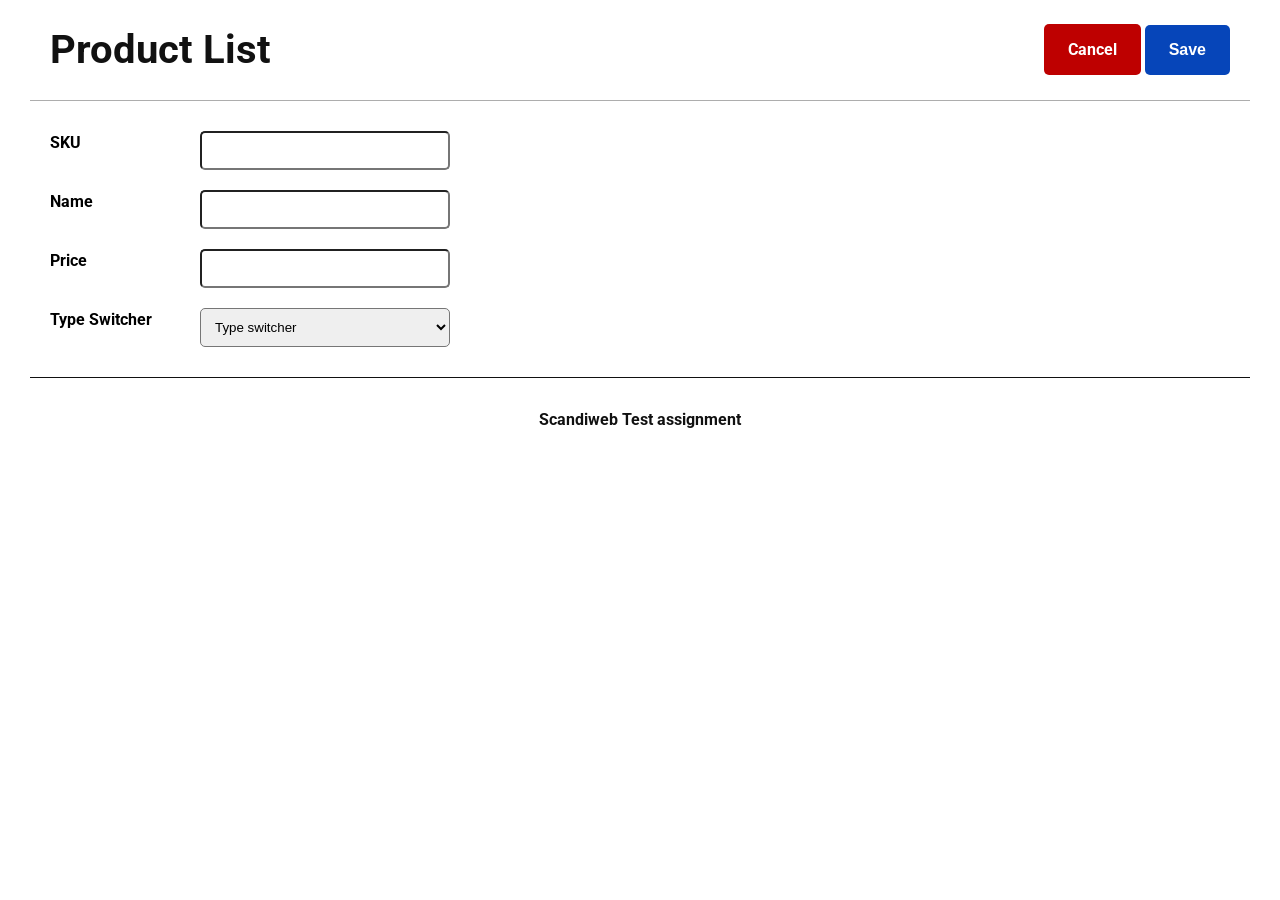
<file: add-product.html>
<!DOCTYPE html>
<html lang="en">
<head>
    <meta charset="UTF-8">
    <meta name="viewport" content="width=device-width, initial-scale=1.0">
    <title>Product add</title>
    <link rel="stylesheet" href="./css/main.css">
    <script src="https://cdn.jsdelivr.net/npm/jquery@3.6.4/dist/jquery.min.js"></script>
</head>
<body>
<nav class="index-nav">
        <h1>Product List</h1>
        <div class="actions">
            <a href="./index.html" class="button danger">Cancel</a>
            <button class="primary" id="submit_form_button">Save</button>
        </div>
   </nav>
   <main class="product-add-container">
        <form action="" id="product_form">
            <div class="form-group">
                <div class="inner-form-group">
                    <label for="sku">SKU</label>
                    <input type="text" id="sku" class="form-control" name="sku">
                </div>
                <span class="error-message" id="sku-error"></span>
            </div>
            <div class="form-group">
                <div class="inner-form-group">
                    <label for="name">Name</label>
                    <input type="text" id="name" class="form-control" name="name">
                </div>
                <span class="error-message" id="name-error"></span>
            </div>
            <div class="form-group">
                <div class="inner-form-group">
                    <label for="price">Price</label>
                    <input type="text" id="price" class="form-control" name="price">
                </div>
                <span class="error-message" id="price-error"></span>
            </div>
            <div class="form-group">
                <div class="inner-form-group">
                    <label for="productType">Type Switcher</label>
                    <select id="productType" name="product-type" class="form-control">
                        <option value="0">Type switcher</option>
                        <option value="DVD">DVD</option>
                        <option value="Furniture">Furniture</option>
                        <option value="Book">Book</option>
                    </select>
                </div>
                <span class="error-message" id="product-type-error"></span>
            </div>
            <div id="DVD" class="additional-form-group">
                <div class="form-group">
                    <div class="inner-form-group">
                        <label for="size">Size(MB)</label>
                        <input type="number" id="size" name="size" class="form-control">
                    </div>
                    <span class="error-message" id="size-error"></span>
                </div>
                <p>Please provide DVD size in MB</p>
            </div>
            <div id="Furniture" class="additional-form-group">
                <div class="form-group">
                    <div class="inner-form-group">
                        <label for="height">Height(CM)</label>
                        <input type="number" id="height" name="height" class="form-control">
                    </div>
                    <span class="error-message" id="height-error"></span>
                </div>
                <div class="form-group">
                    <div class="inner-form-group">
                        <label for="width">Width(CM)</label>
                        <input type="number" id="width" name="width" class="form-control">
                    </div>
                    <span class="error-message" id="width-error"></span>
                </div>
                <div class="form-group">
                    <div class="inner-form-group">
                        <label for="length">Length(CM)</label>
                        <input type="number" id="length" name="length" class="form-control">
                    </div>
                    <span class="error-message" id="length-error"></span>
                </div>
                <p>Please provide dimensions in HxWxL format</p>
            </div>
            <div id="Book" class="additional-form-group">
                <div class="form-group">
                    <div class="inner-form-group">
                        <label for="weight">Weight(KG)</label>
                        <input type="number" id="weight" name="weight" class="form-control">
                    </div>
                    <span class="error-message" id="weight-error"></span>
                </div>
                <p>Please provide Book weight in KG</p>
            </div>
            <input type="submit" hidden>
        </form>
   </main>
   <footer>
        <p>Scandiweb Test assignment</p>
   </footer>
   <script src="./js/productAdd.js"></script>
</body>
</html>
</file>
<file: css/main.css>
@import url("https://fonts.googleapis.com/css2?family=Roboto:wght@400;500;700&display=swap");
* {
  box-sizing: border-box;
}

body {
  margin: 0;
}

h1,
h2,
h3,
h4,
h5,
h6,
p,
ul,
ol {
  margin: 0;
}

img {
  max-width: 100%;
}

html {
  font-size: 16px;
}

body {
  font-family: "Roboto", sans-serif;
  font-weight: normal;
  line-height: 1.5;
  padding: 0px 30px;
}

h1, h2, h3, h4, p, a, button {
  color: #111;
}

h1 {
  font-size: 2.5rem;
}

a {
  text-decoration: none;
}

main {
  margin: 1.875rem 0;
}

nav {
  padding: 1.25rem;
  display: flex;
  justify-content: space-between;
  align-items: center;
  border-bottom: 1px solid #adadad;
}

footer {
  padding: 1.875rem;
  text-align: center;
  font-weight: 700;
  border-top: 1px solid #111;
}

button, .button {
  padding: 16px 24px;
  border: 0;
  border-radius: 5px;
  cursor: pointer;
  color: #FFF;
  font-weight: 700;
  transition: 0.3s;
  font-size: 1rem;
}
button.primary, .button.primary {
  background-color: rgb(6, 69, 185);
}
button.primary:hover, .button.primary:hover {
  background-color: rgb(6, 53, 139);
}
button.danger, .button.danger {
  background-color: rgb(190, 0, 0);
}
button.danger.disabled, .button.danger.disabled {
  opacity: 0.6;
  cursor: not-allowed;
}
button.danger:hover, .button.danger:hover {
  background-color: rgb(145, 3, 3);
}

.form-group {
  margin-bottom: 20px;
  position: relative;
}
.form-group .inner-form-group {
  width: 400px;
  display: flex;
  justify-content: space-between;
}
.form-group label {
  font-weight: 700;
}
.form-group .form-control {
  padding: 10px;
  border-radius: 5px;
  outline: 0;
  width: 250px;
}
.form-group .error-message {
  color: rgb(145, 3, 3);
  font-weight: bold;
  font-size: 12px;
  position: absolute;
  top: 40px;
  left: 150px;
}

.products-container {
  display: flex;
  flex-wrap: wrap;
  margin-right: -20px;
}
.products-container .product {
  flex-basis: 25%;
  margin-bottom: 1.25rem;
}
.products-container .product .inner-product {
  margin-right: 1.25rem;
  padding: 2.8125rem 1.25rem;
  border: 1px solid #111;
  border-radius: 8px;
  text-align: center;
  position: relative;
}
.products-container .product .inner-product .delete-checkbox {
  position: absolute;
  left: 20px;
  top: 20px;
}

.product-add-container {
  padding: 0px 1.25rem;
}/*# sourceMappingURL=main.css.map */
</file>
